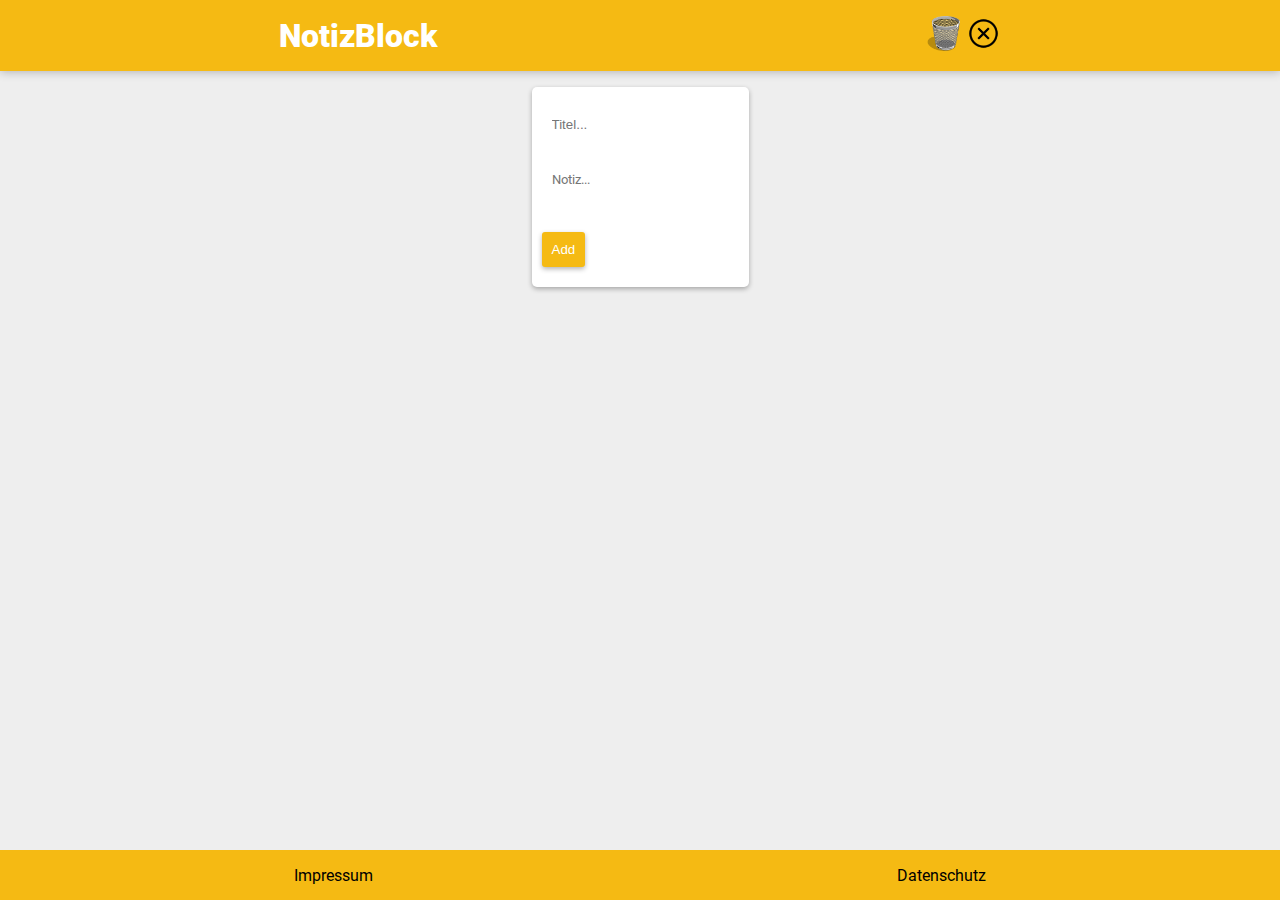
<file: index.html>
<!DOCTYPE html>
<html lang="de">
  <head>
    <meta charset="UTF-8" />
    <meta name="viewport" content="width=device-width, initial-scale=1.0" />
    <title>NotizBlock</title>
    <link rel="icon" type="image/png" href="notepad-fav.png" />
    <link rel="stylesheet" href="style.css" />
    <script src="script.js" defer></script>
  </head>
  <body>
    <div class="header">
      <h1>NotizBlock</h1>
      <div class="icons">
        <img src="papierkorb.png" alt="Papierkorb" onclick="showBin()" id="papierkorb"/>
        <img src="cancel.png" alt="cancel symbol" onclick="hideBin()" id="cancel"/>
      </div>
    </div>

    <div class="newNote">
      <div id="addNote" class="addNote">
        <input type="text" placeholder="Titel..." id="noteTitle" />
        <textarea placeholder="Notiz..." id="noteContent"></textarea>
        <button onclick="addNote()">Add</button>
      </div>
    </div>

    <div id="notesContainer" class="notesContainer"></div>

    <div id="bincontainer" class="bincontainer d-none"></div>

    <div id="noteWarning" class="note-warning d-none"></div>

    <div id="footer" class="footer">
      <a href="impressum.html">Impressum</a>
      <a href="datenschutz.html">Datenschutz</a>
    </div>
  </body>
</html>
</file>
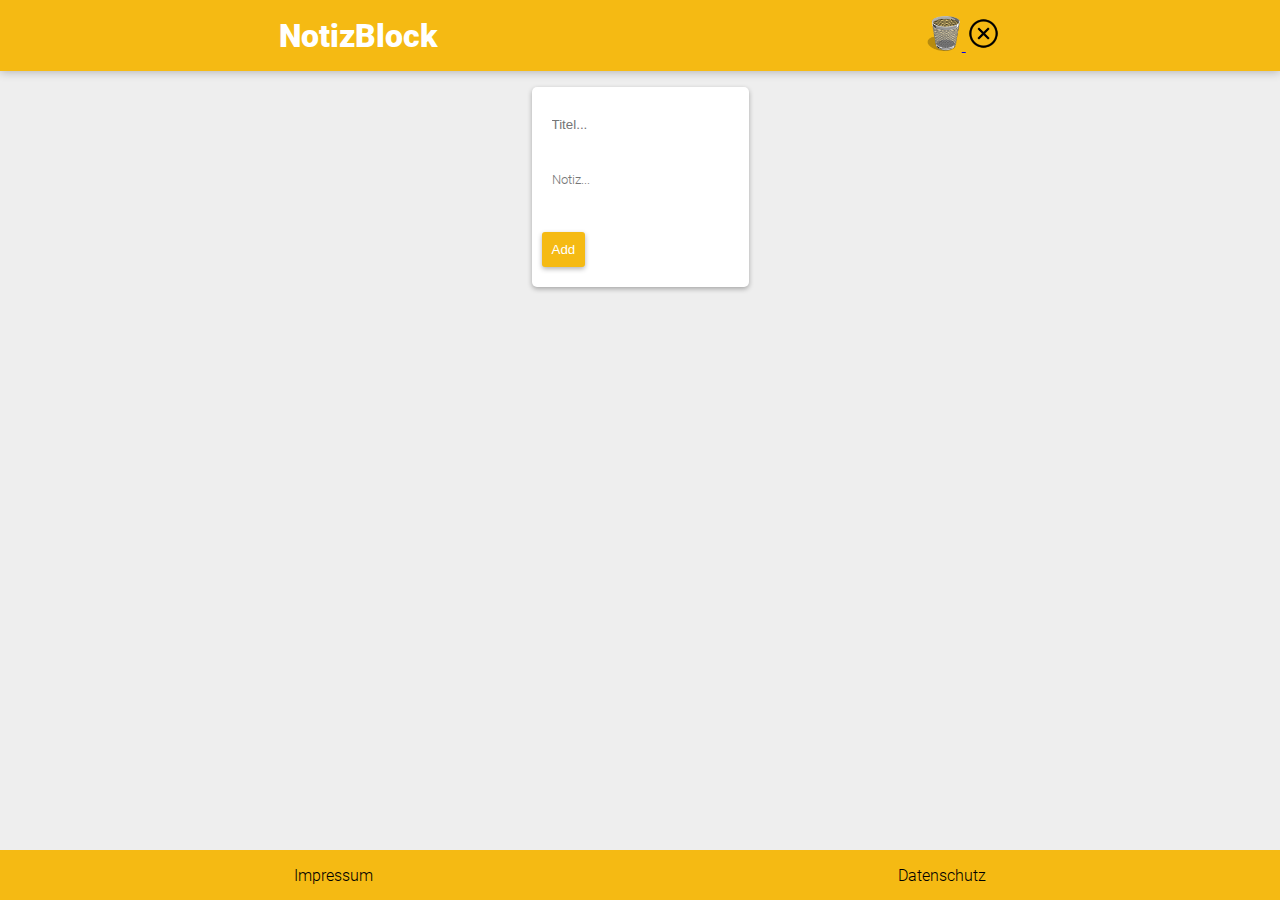
<file: public/index.html>
<!DOCTYPE html>
<html lang="de">
  <head>
    <meta charset="UTF-8" />
    <meta name="viewport" content="width=device-width, initial-scale=1.0" />
    <title>NotizBlock</title>
    <link rel="icon" type="image/png" href="img/notepad-fav.png" />
    <link rel="stylesheet" href="../src/css/style.css" />
    <script src="../src/js/script.js" defer></script>
    <script src="../src/js/w3c.js" defer></script>
  </head>
  <body onload="includeHTML()">
    <div w3-include-html="../templates/header.html"></div>

    <div class="newNote">
      <div id="addNote" class="addNote">
        <input type="text" placeholder="Titel..." id="noteTitle" />
        <textarea placeholder="Notiz..." id="noteContent"></textarea>
        <button onclick="addNote()">Add</button>
      </div>
    </div>

    <div id="notesContainer" class="notesContainer"></div>

    <div id="noteWarning" class="note-warning d-none"></div>

    <div w3-include-html="../templates/footer.html"></div>
  </body>
</html>
</file>
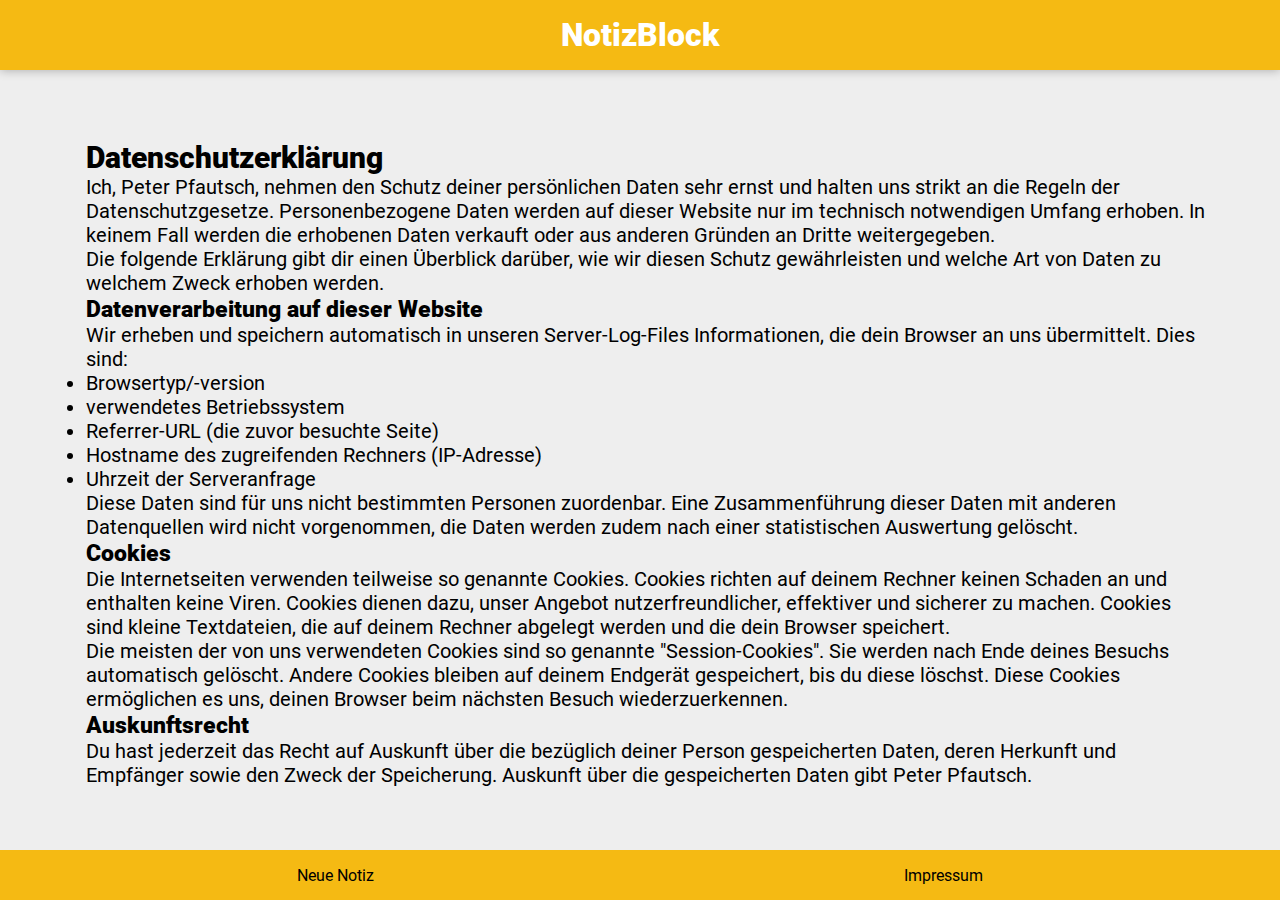
<file: datenschutz.html>
<html lang="de">
  <head>
    <meta charset="UTF-8" />
    <meta name="viewport" content="width=device-width, initial-scale=1.0" />
    <title>Datenschutz</title>
    <link rel="icon" type="image/png" href="notepad-fav.png" />
    <link rel="stylesheet" href="style.css" />
    <script src="script.js" defer></script>
  </head>
  <body>
    <div class="header"><h1>NotizBlock</h1></div>
    <!-- Header-Container -->
    <div class="datenschutz">
      <h2>Datenschutzerklärung</h2>

      <p>
        Ich, Peter Pfautsch, nehmen den Schutz deiner persönlichen Daten sehr
        ernst und halten uns strikt an die Regeln der Datenschutzgesetze.
        Personenbezogene Daten werden auf dieser Website nur im technisch
        notwendigen Umfang erhoben. In keinem Fall werden die erhobenen Daten
        verkauft oder aus anderen Gründen an Dritte weitergegeben.
      </p>

      <p>
        Die folgende Erklärung gibt dir einen Überblick darüber, wie wir diesen
        Schutz gewährleisten und welche Art von Daten zu welchem Zweck erhoben
        werden.
      </p>

      <h3>Datenverarbeitung auf dieser Website</h3>

      <p>
        Wir erheben und speichern automatisch in unseren Server-Log-Files
        Informationen, die dein Browser an uns übermittelt. Dies sind:
      </p>

      <ul>
        <li>Browsertyp/-version</li>
        <li>verwendetes Betriebssystem</li>
        <li>Referrer-URL (die zuvor besuchte Seite)</li>
        <li>Hostname des zugreifenden Rechners (IP-Adresse)</li>
        <li>Uhrzeit der Serveranfrage</li>
      </ul>

      <p>
        Diese Daten sind für uns nicht bestimmten Personen zuordenbar. Eine
        Zusammenführung dieser Daten mit anderen Datenquellen wird nicht
        vorgenommen, die Daten werden zudem nach einer statistischen Auswertung
        gelöscht.
      </p>

      <h3>Cookies</h3>

      <p>
        Die Internetseiten verwenden teilweise so genannte Cookies. Cookies
        richten auf deinem Rechner keinen Schaden an und enthalten keine Viren.
        Cookies dienen dazu, unser Angebot nutzerfreundlicher, effektiver und
        sicherer zu machen. Cookies sind kleine Textdateien, die auf deinem
        Rechner abgelegt werden und die dein Browser speichert.
      </p>

      <p>
        Die meisten der von uns verwendeten Cookies sind so genannte
        "Session-Cookies". Sie werden nach Ende deines Besuchs automatisch
        gelöscht. Andere Cookies bleiben auf deinem Endgerät gespeichert, bis du
        diese löschst. Diese Cookies ermöglichen es uns, deinen Browser beim
        nächsten Besuch wiederzuerkennen.
      </p>

      <h3>Auskunftsrecht</h3>

      <p>
        Du hast jederzeit das Recht auf Auskunft über die bezüglich deiner
        Person gespeicherten Daten, deren Herkunft und Empfänger sowie den Zweck
        der Speicherung. Auskunft über die gespeicherten Daten gibt Peter
        Pfautsch.
      </p>
    </div>
    <div id="footer" class="footer">
      <a href="index.html">Neue Notiz</a>
      <a href="impressum.html">Impressum</a>
    </div>
    <!-- Footer-Container -->
  </body>
</html>
</file>
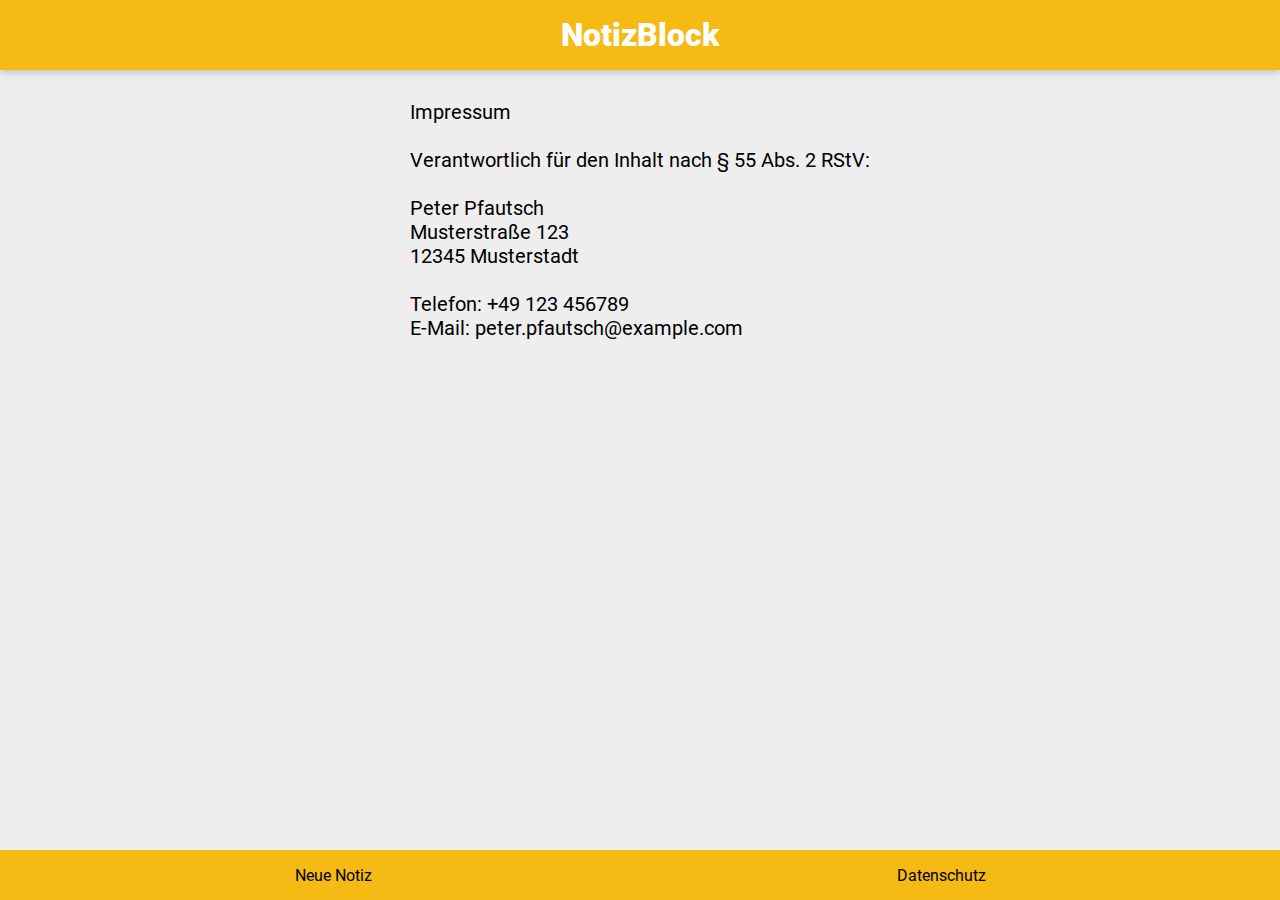
<file: impressum.html>
<head>
<link rel="icon" type="image/png" href="/notepad-fav.png">
    <link rel="stylesheet" href="style.css">
    <script src="script.js" defer></script>
</head>
<body>
    <div class="header"><h1>NotizBlock</h1></div> <!-- Header-Container -->
    <div class="impressum">
        <p>
            Impressum<br /><br />
            Verantwortlich für den Inhalt nach § 55 Abs. 2 RStV:<br /><br />

            Peter Pfautsch<br />
            Musterstraße 123<br />
            12345 Musterstadt<br /><br />

            Telefon: +49 123 456789<br />
            E-Mail: peter.pfautsch@example.com
        </p>
    </div>
    <div id="footer" class="footer">
        <a href="index.html">Neue Notiz</a>
        <a href="datenschutz.html">Datenschutz</a>
    </div> <!-- Footer-Container -->
</body>
</html>
</file>
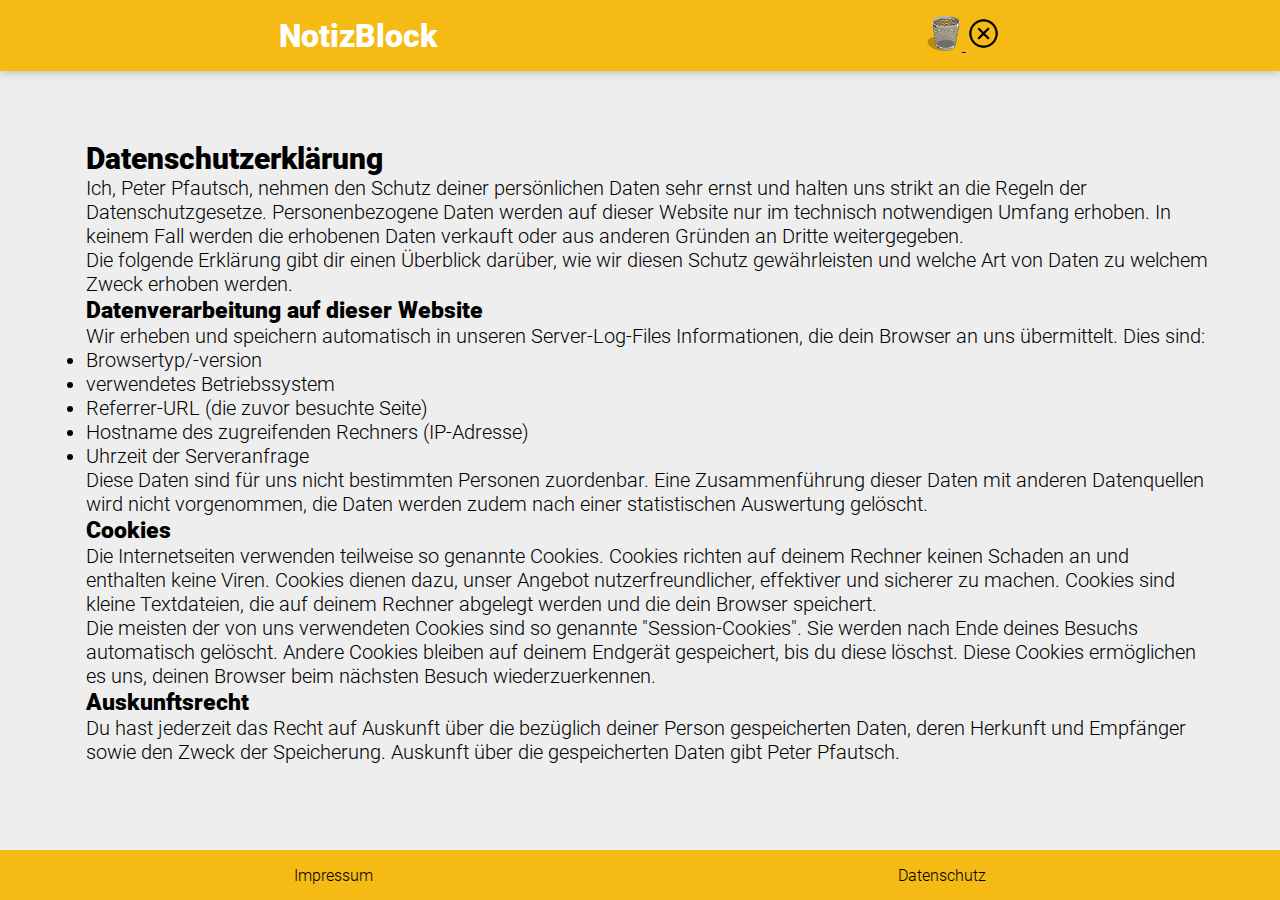
<file: public/datenschutz.html>
<html lang="de">
  <head>
    <meta charset="UTF-8" />
    <meta name="viewport" content="width=device-width, initial-scale=1.0" />
    <title>Datenschutz</title>
    <link rel="icon" type="image/png" href="/public/img/notepad-fav.png" />
    <link rel="stylesheet" href="../src/css/style.css" />
    <script src="../src/js/script.js" defer></script>
    <script src="../src/js/w3c.js" defer></script>
  </head>
  <body onload="includeHTML()">

    <div w3-include-html="../templates/header.html"></div>

    <div class="datenschutz">
      <h2>Datenschutzerklärung</h2>

      <p>
        Ich, Peter Pfautsch, nehmen den Schutz deiner persönlichen Daten sehr
        ernst und halten uns strikt an die Regeln der Datenschutzgesetze.
        Personenbezogene Daten werden auf dieser Website nur im technisch
        notwendigen Umfang erhoben. In keinem Fall werden die erhobenen Daten
        verkauft oder aus anderen Gründen an Dritte weitergegeben.
      </p>

      <p>
        Die folgende Erklärung gibt dir einen Überblick darüber, wie wir diesen
        Schutz gewährleisten und welche Art von Daten zu welchem Zweck erhoben
        werden.
      </p>

      <h3>Datenverarbeitung auf dieser Website</h3>

      <p>
        Wir erheben und speichern automatisch in unseren Server-Log-Files
        Informationen, die dein Browser an uns übermittelt. Dies sind:
      </p>

      <ul>
        <li>Browsertyp/-version</li>
        <li>verwendetes Betriebssystem</li>
        <li>Referrer-URL (die zuvor besuchte Seite)</li>
        <li>Hostname des zugreifenden Rechners (IP-Adresse)</li>
        <li>Uhrzeit der Serveranfrage</li>
      </ul>

      <p>
        Diese Daten sind für uns nicht bestimmten Personen zuordenbar. Eine
        Zusammenführung dieser Daten mit anderen Datenquellen wird nicht
        vorgenommen, die Daten werden zudem nach einer statistischen Auswertung
        gelöscht.
      </p>

      <h3>Cookies</h3>

      <p>
        Die Internetseiten verwenden teilweise so genannte Cookies. Cookies
        richten auf deinem Rechner keinen Schaden an und enthalten keine Viren.
        Cookies dienen dazu, unser Angebot nutzerfreundlicher, effektiver und
        sicherer zu machen. Cookies sind kleine Textdateien, die auf deinem
        Rechner abgelegt werden und die dein Browser speichert.
      </p>

      <p>
        Die meisten der von uns verwendeten Cookies sind so genannte
        "Session-Cookies". Sie werden nach Ende deines Besuchs automatisch
        gelöscht. Andere Cookies bleiben auf deinem Endgerät gespeichert, bis du
        diese löschst. Diese Cookies ermöglichen es uns, deinen Browser beim
        nächsten Besuch wiederzuerkennen.
      </p>

      <h3>Auskunftsrecht</h3>

      <p>
        Du hast jederzeit das Recht auf Auskunft über die bezüglich deiner
        Person gespeicherten Daten, deren Herkunft und Empfänger sowie den Zweck
        der Speicherung. Auskunft über die gespeicherten Daten gibt Peter
        Pfautsch.
      </p>
    </div>

    <div w3-include-html="../templates/footer.html"></div>

  </body>
</html>
</file>
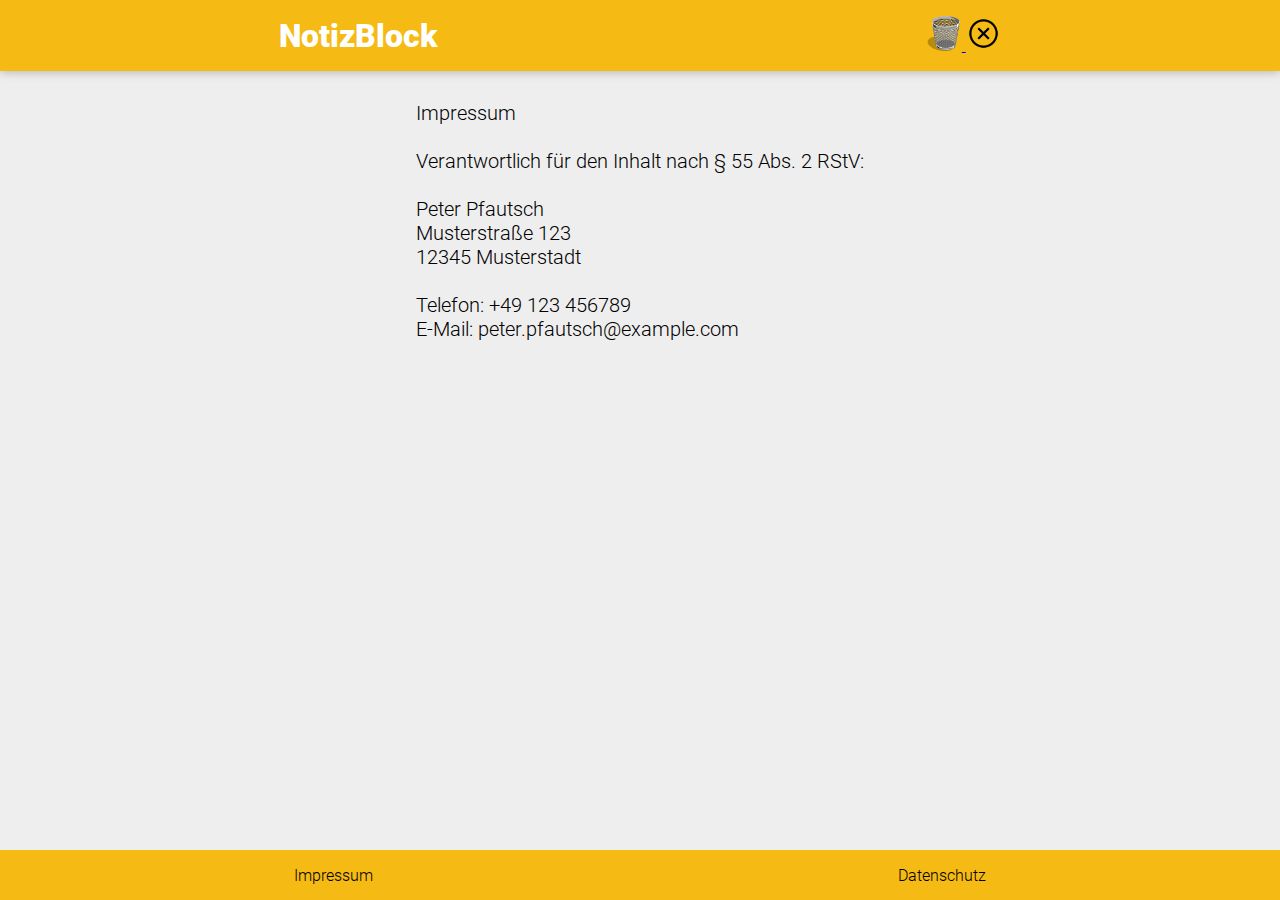
<file: public/impressum.html>
<html lang="de">
  <head>
    <meta charset="UTF-8" />
    <meta name="viewport" content="width=device-width, initial-scale=1.0" />
    <title>Datenschutz</title>
    <link rel="icon" type="image/png" href="/public/img/notepad-fav.png" />
    <link rel="stylesheet" href="../src/css/style.css" />
    <script src="../src/js/script.js" defer></script>
    <script src="../src/js/w3c.js" defer></script>
  </head>
  <body onload="includeHTML()">

    <div w3-include-html="../templates/header.html"></div>

    <div class="impressum">
      <p>
        Impressum<br /><br />
        Verantwortlich für den Inhalt nach § 55 Abs. 2 RStV:<br /><br />

        Peter Pfautsch<br />
        Musterstraße 123<br />
        12345 Musterstadt<br /><br />

        Telefon: +49 123 456789<br />
        E-Mail: peter.pfautsch@example.com
      </p>
    </div>
    
    <div w3-include-html="../templates/footer.html"></div>

  </body>
</html>
</file>
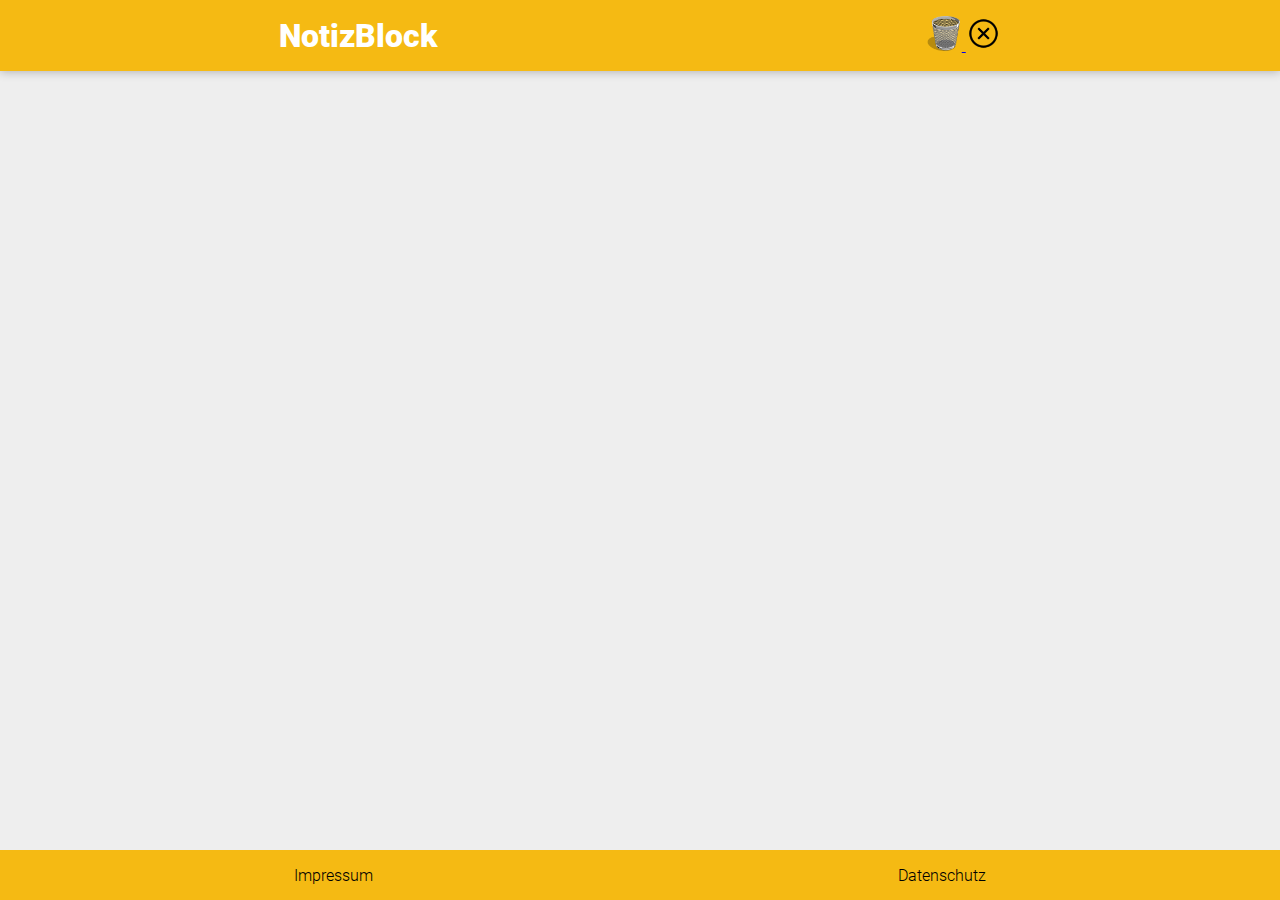
<file: public/papierkorb.html>
<!DOCTYPE html>
<html lang="de">
<head>
  <meta charset="UTF-8" />
  <meta name="viewport" content="width=device-width, initial-scale=1.0" />
  <title>Papierkorb</title>
  <link rel="icon" type="image/png" href="/public/img/notepad-fav.png" />
  <link rel="stylesheet" href="../src/css/style.css" />
  <script src="../src/js/w3c.js" defer></script>
</head>
<body onload="includeHTML()">
  <div w3-include-html="../templates/header.html"></div>

  <div id="bincontainer" class="bin-container">
    <div id="bin" class="bin"></div>
  </div>

  <div w3-include-html="../templates/footer.html"></div>
</body>
</html>
</file>
<file: style.css>
@font-face {
  font-family: "Roboto";
  src: url("fonts/Roboto-Regular.ttf") format("woff2");
  font-weight: 400;
}

@font-face {
  font-family: "Roboto";
  src: url("fonts/Roboto-Black.ttf") format("woff2");
  font-weight: 900;
}

* {
  padding: 0;
  margin: 0;
  box-sizing: border-box;
}

html {
  font-family: "Roboto", sans-serif;
}

body {
  background: #eee;
  padding: 0 16px;
}

.header {
  display: flex;
  justify-content: space-around;
  align-items: center;
  flex-direction: row;
  background-color: #f5ba13;
  color: #fff;
  margin: auto -16px;
  padding: 16px 35px;
  box-shadow: 0 0 10px 0 rgba(0, 0, 0, 0.3);
}

.addNote {
  background: #fff;
  box-shadow: 0 2px 5px rgba(0, 0, 0, 0.3);
  border-radius: 5px;
  margin: 16px;
  padding: 10px;
  display: flex;
  justify-content: flex-start;
  align-items: flex-start;
  flex-direction: column;
  flex-wrap: wrap;
  max-width: 300px;
  height: 200px;
}

.addNote input {
  margin: 10px 0;
  border: none;
  padding: 10px;
  border-radius: 3px;
  width: 100%;
}

.addNote textarea {
  font-family: "Roboto";
  margin: 10px 0;
  padding: 10px;
  border: none;
  resize: none;
  border-radius: 3px;
  width: 100%;
}

button {
  display: flex;
  margin-top: 10px;
  box-shadow: 0 2px 5px rgba(0, 0, 0, 0.3);
  padding: 10px;
  border: none;
  border-radius: 3px;
  background-color: #f5ba13;
  color: white;
  cursor: pointer;
}

.newNote {
  display: flex;
  justify-content: center;
  align-items: center;
}

.notesContainer {
  display: flex;
  justify-content: center;
  align-items: center;
  flex-wrap: wrap;
  width: auto;
  height: auto;
  margin-bottom: 80px;
}

.note {
  background: #fff;
  border-radius: 5px;
  box-shadow: 0 2px 5px rgba(0, 0, 0, 0.3);
  padding: 10px;
  width: 240px;
  margin: 16px;
  float: left;
}

.note-title {
  font-size: 24px;
  margin-bottom: 6px;
  font-weight: 900;
}

.note-content {
  font-size: 18px;
  margin-bottom: 10px;
  white-space: pre-wrap;
  word-wrap: break-word;
  font-weight: 100;
}

.note-warning {
  position: fixed;
  top: 10%;
  left: 50%;
  transform: translateX(-50%);
  background-color: #ffdddd;
  color: #d8000c;
  border: 1px solid #d8000c;
  padding: 10px;
  border-radius: 5px;
  box-shadow: 0px 0px 10px rgba(0, 0, 0, 0.1);
  z-index: 997;
}

.d-none {
  display: none;
}

.bincontainer {
  z-index: 999;
  justify-content: center;
  align-items: center;
  flex-wrap: wrap;
  width: auto;
  height: auto;
  margin-bottom: 80px;
  position: fixed;
}

.bin-note {
  background: #fff;
  border-radius: 5px;
  box-shadow: 0 2px 5px rgba(0, 0, 0, 0.3);
  padding: 10px;
  width: 240px;
  margin: 16px;
}

.bin-title {
  color: black;
  font-size: 24px;
  margin-bottom: 6px;
  font-weight: 900;
}

.bin-content {
  color: black;
  font-size: 18px;
  margin-bottom: 10px;
  white-space: pre-wrap;
  word-wrap: break-word;
  font-weight: 100;
}

.footer {
  display: flex;
  justify-content: space-around;
  align-items: center;
  height: 50px;
  background-color: #f5ba13;
  width: 100%;
  position: fixed;
  bottom: 0;
  margin: auto -16px;
  padding: 16px 32px;
}

.footer a {
  color: black;
  text-decoration: none;
}

#papierkorb, #cancel{
  cursor: pointer;
  width: 35px;
}

.impressum {
  display: flex;
  justify-content: center;
  align-items: center;
  width: 100%;
  font-family: 'Roboto';
  font-size: 20px;
  margin-top: 30px;
}

.datenschutz {
  display: flex;
  justify-content: center;
  flex-direction: column;
  width: 90%;
  font-family: 'Roboto';
  font-size: 20px;
  margin: 70px;
}

@media (max-width: 400px) {
  .header h1 {
    font-size: 28px;
  }

  .note-title {
    font-size: 20px;
  }

  .note-content {
    font-size: 14px;
  }

  .bin-title {
    font-size: 20px;
  }

  .bin-content {
    font-size: 14px;
  }

  .bincontainer {
    margin-left: 8px;
    margin-right: 8px;
  }

  .delNotesContainer {
    padding: 0;
  }

  .footer a {
    font-size: 12px;
  }

  .header {
    flex-direction: column;
  }

  .footer {
    flex-direction: column;
    padding: 0;
    font-size: 12px;
  }
}

@media (max-width: 700px) {
  .datenschutz {
    margin: 25px;
    font-size: 16px;
  }
}
</file>
<file: src/css/style.css>
@font-face {
  font-family: "Roboto";
  src: url("/fonts/Roboto-Light.ttf") format("woff2");
  font-weight: 400;
}

@font-face {
  font-family: "Roboto";
  src: url("/fonts/Roboto-Black.ttf") format("woff2");
  font-weight: 900;
}

* {
  padding: 0;
  margin: 0;
  box-sizing: border-box;
}

html {
  font-family: "Roboto", sans-serif;
}

body {
  background: #eee;
  padding: 0 16px;
}

.header {
  display: flex;
  justify-content: space-around;
  align-items: center;
  flex-direction: row;
  background-color: #f5ba13;
  color: #fff;
  margin: auto -16px;
  padding: 16px 35px;
  box-shadow: 0 0 10px 0 rgba(0, 0, 0, 0.3);
}

.addNote {
  background: #fff;
  box-shadow: 0 2px 5px rgba(0, 0, 0, 0.3);
  border-radius: 5px;
  margin: 16px;
  padding: 10px;
  display: flex;
  justify-content: flex-start;
  align-items: flex-start;
  flex-direction: column;
  flex-wrap: wrap;
  max-width: 300px;
  height: 200px;
}

.addNote input {
  margin: 10px 0;
  border: none;
  padding: 10px;
  border-radius: 3px;
  width: 100%;
}

.addNote textarea {
  font-family: "Roboto";
  margin: 10px 0;
  padding: 10px;
  border: none;
  resize: none;
  border-radius: 3px;
  width: 100%;
}

button {
  display: flex;
  margin-top: 10px;
  box-shadow: 0 2px 5px rgba(0, 0, 0, 0.3);
  padding: 10px;
  border: none;
  border-radius: 3px;
  background-color: #f5ba13;
  color: white;
  cursor: pointer;
}

.newNote {
  display: flex;
  justify-content: center;
  align-items: center;
}

.notesContainer {
  display: flex;
  justify-content: center;
  align-items: center;
  flex-wrap: wrap;
  width: auto;
  height: auto;
  margin-bottom: 80px;
}

.note {
  background: #fff;
  border-radius: 5px;
  box-shadow: 0 2px 5px rgba(0, 0, 0, 0.3);
  padding: 10px;
  width: 240px;
  margin: 16px;
  float: left;
}

.note-title {
  font-size: 24px;
  margin-bottom: 6px;
  font-weight: 900;
}

.note-content {
  font-size: 18px;
  margin-bottom: 10px;
  white-space: pre-wrap;
  word-wrap: break-word;
  font-weight: 100;
}

.note-warning {
  position: fixed;
  top: 10%;
  left: 50%;
  transform: translateX(-50%);
  background-color: #ffdddd;
  color: #d8000c;
  border: 1px solid #d8000c;
  padding: 10px;
  border-radius: 5px;
  box-shadow: 0px 0px 10px rgba(0, 0, 0, 0.1);
  z-index: 997;
}

.d-none {
  display: none;
}

.bin {
  display: flex;
  justify-content: center;
  align-items: center;
  flex-wrap: wrap;
  width: auto;
  height: auto;
  margin-bottom: 80px;
}

.bin-note {
  background: #fff;
  border-radius: 5px;
  box-shadow: 0 2px 5px rgba(0, 0, 0, 0.3);
  padding: 10px;
  width: 240px;
  margin: 16px;
}

.bin-title {
  color: black;
  font-size: 24px;
  margin-bottom: 6px;
  font-weight: 900;
}

.bin-content {
  color: black;
  font-size: 18px;
  margin-bottom: 10px;
  white-space: pre-wrap;
  word-wrap: break-word;
  font-weight: 100;
}

.footer {
  display: flex;
  justify-content: space-around;
  align-items: center;
  height: 50px;
  background-color: #f5ba13;
  width: 100%;
  position: fixed;
  bottom: 0;
  margin: auto -16px;
  padding: 16px 32px;
}

.footer a {
  color: black;
  text-decoration: none;
}

#papierkorb, #cancel{
  cursor: pointer;
  width: 35px;
}

.impressum {
  display: flex;
  justify-content: center;
  align-items: center;
  width: 100%;
  font-family: 'Roboto';
  font-size: 20px;
  margin-top: 30px;
}

.datenschutz {
  display: flex;
  justify-content: center;
  flex-direction: column;
  width: 90%;
  font-family: 'Roboto';
  font-size: 20px;
  margin: 70px;
}

@media (max-width: 400px) {
  .header h1 {
    font-size: 28px;
  }

  .note-title {
    font-size: 20px;
  }

  .note-content {
    font-size: 14px;
  }

  .bin-title {
    font-size: 20px;
  }

  .bin-content {
    font-size: 14px;
  }

  .bincontainer {
    margin-left: 8px;
    margin-right: 8px;
  }

  .delNotesContainer {
    padding: 0;
  }

  .footer a {
    font-size: 12px;
  }

  .header {
    flex-direction: column;
  }

  .footer {
    flex-direction: column;
    padding: 0;
    font-size: 12px;
  }
}

@media (max-width: 700px) {
  .datenschutz {
    margin: 25px;
    font-size: 16px;
  }
}
</file>
